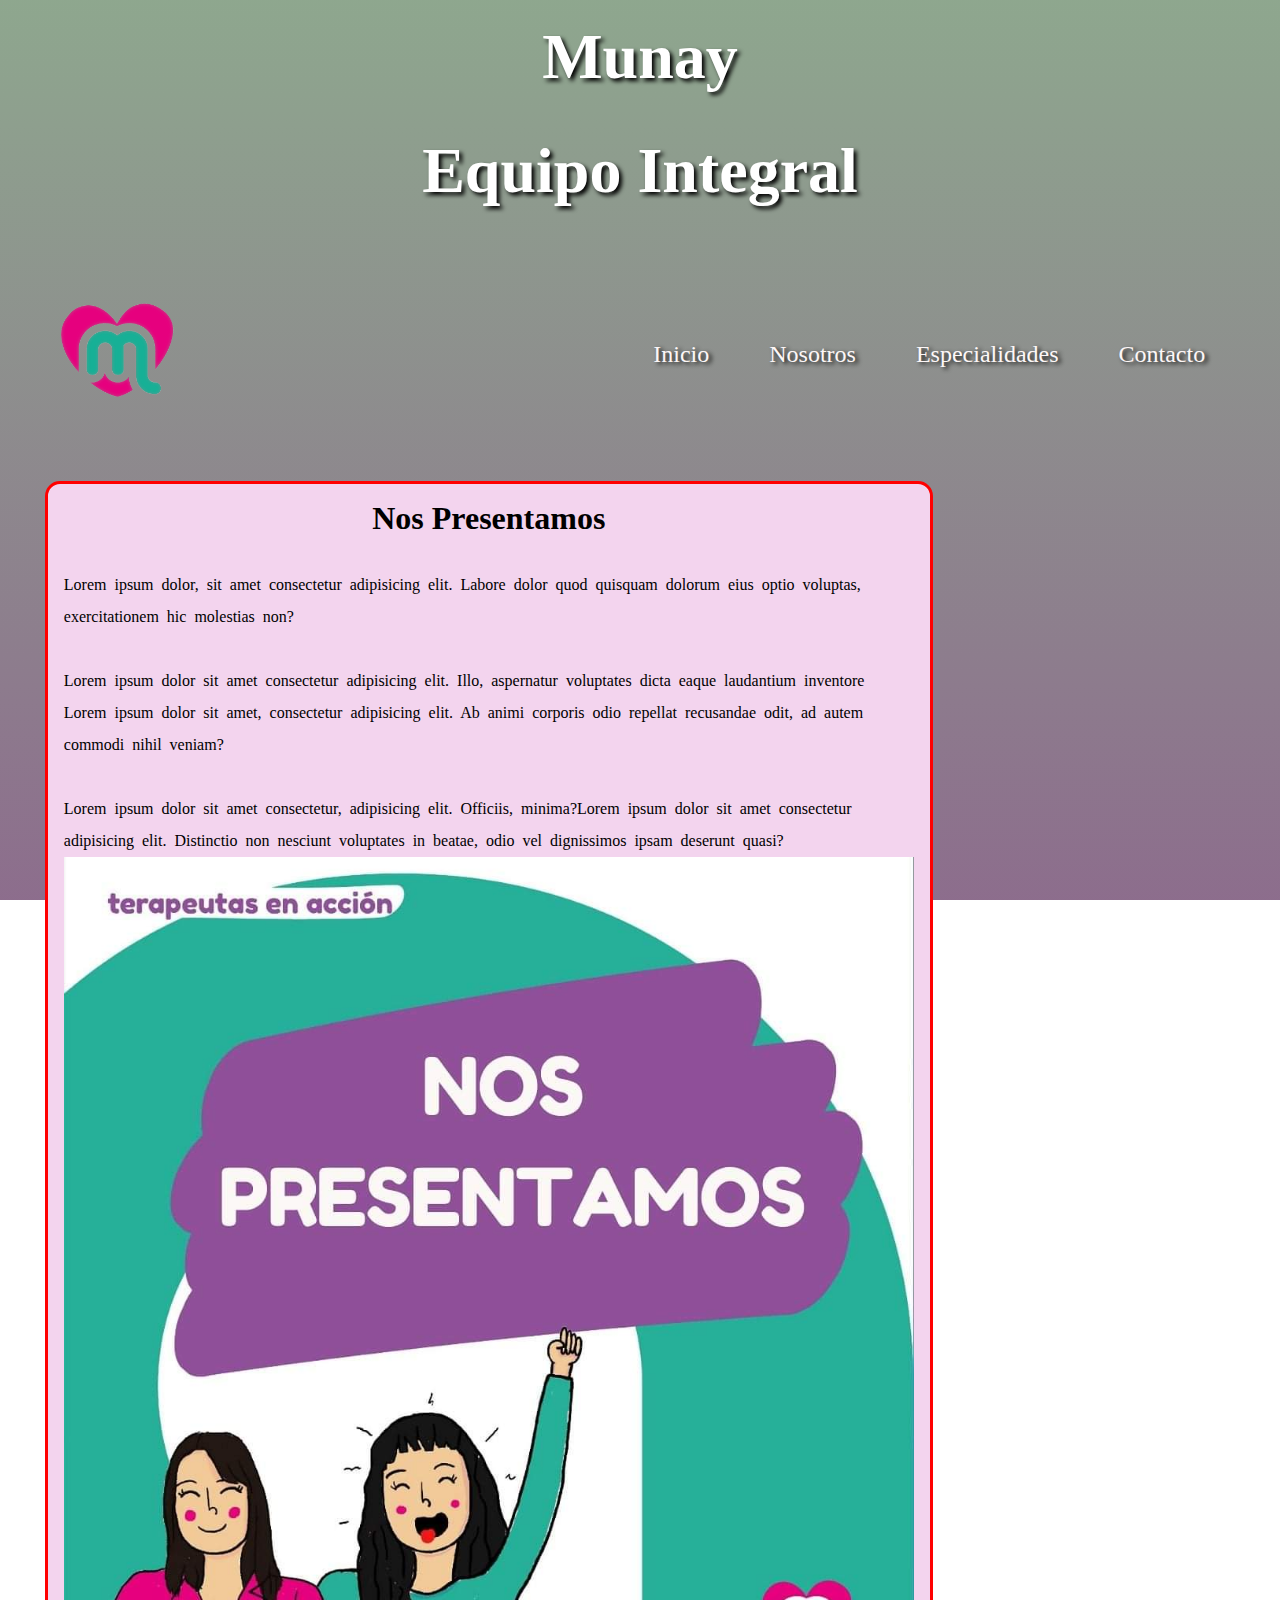
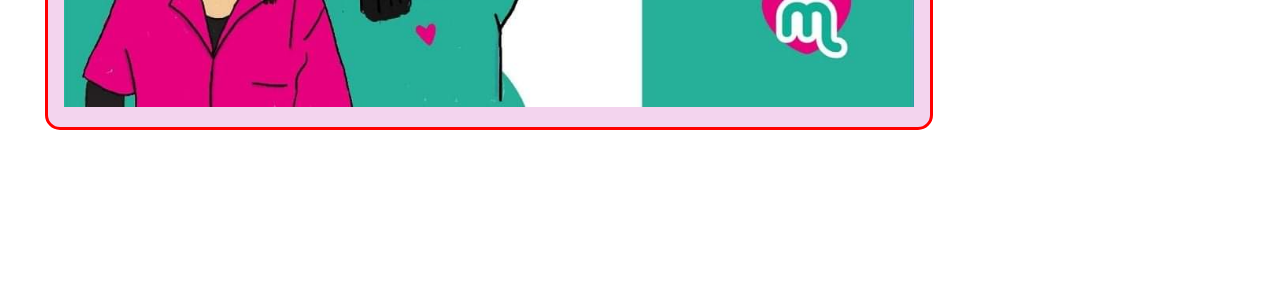
<file: Nosotros.html>
<!DOCTYPE html>
<html lang="en">

<head>
    <meta charset="UTF-8">
    <meta http-equiv="X-UA-Compatible" content="IE=edge">
    <meta name="viewport" content="width=device-width, initial-scale=1.0">
    <link rel="stylesheet" href="estilo.css" />
    <link rel="icon" href="./imagenes/logo.munay(1).png" />
    <link rel="stylesheet" href="https://cdnjs.cloudflare.com/ajax/libs/animate.css/4.1.1/animate.min.css" />
    <title>Nosotros</title>
</head>

<body>
    <header class="titulo">
        <h1 class="animate__animated  animate__jackInTheBox">Munay</h1>
        <h1 class="animate__animated animate__jackInTheBox">Equipo Integral</h1>
    </header>
    <div class="container">
        <header class="header">
            <div class="logo">
                <a href="https://l.facebook.com/l.php?u=http%3A%2F%2Finstagram.com%2Fmunayequipointegral&h=AT1vJkvGJftevooNOvOmRkJnzs3-m8IdNV5f4VA_-Zm0gZeqoY-ezf8KA2zBfhlrrzhgfRpGmV7yf6q4rVitj2-AKreK_8tiKsvts8qxgASYbDNRtBe-_w6R4ddmDocO1icDXeCBvHsgQLPtR_o6bGep3L4zBW7qtV6IlQ"
                    target="_blank">
                    <img src="./imagenes/logo.munay(1).png" alt="" id="corazon"  class="animate__animated  animate__jackInTheBox"/>
                </a>
            </div>
            <nav>
                <ul>
                    <li>
                        <a href="./index.html">Inicio</a>
                    </li>
                    <li>
                        <a href="./Nosotros.html">Nosotros</a>
                    </li>
                    <li>
                        <a href="#">Especialidades</a>
                    </li>
                    <li>
                        <a href="#">Contacto</a>
                    </li>
                </ul>
            </nav>
        </header>
        <main class="caja2">
            <article class="article2">
                <h1>Nos Presentamos</h1>
                <p class="p2">
                    Lorem ipsum dolor, sit amet consectetur adipisicing elit. Labore
                    dolor quod quisquam dolorum eius optio voluptas, exercitationem hic
                    molestias non?
                </p>
                <p class="p2">
                    Lorem ipsum dolor sit amet consectetur adipisicing elit. Illo,
                    aspernatur voluptates dicta eaque laudantium inventore Lorem ipsum dolor sit amet, consectetur
                    adipisicing elit. Ab animi corporis odio repellat recusandae odit, ad autem commodi nihil veniam?
                </p>
                <p class="p2">
                    Lorem ipsum dolor sit amet consectetur, adipisicing elit. Officiis,
                    minima?Lorem ipsum dolor sit amet consectetur adipisicing elit. Distinctio non nesciunt voluptates
                    in beatae, odio vel dignissimos ipsam deserunt quasi?
                </p>
                <img src="./imagenes/munay.jpg" alt="imagen" class="logo2">
            </article>
        </main>
        <footer class="footer">
            <p>
            Para saber más sobre MUNAY visitá nuestras redes sociales o mandanos un mensaje!!!
            </p>
            <a href="https://l.facebook.com/l.php?u=http%3A%2F%2Finstagram.com%2Fmunayequipointegral&h=AT1vJkvGJftevooNOvOmRkJnzs3-m8IdNV5f4VA_-Zm0gZeqoY-ezf8KA2zBfhlrrzhgfRpGmV7yf6q4rVitj2-AKreK_8tiKsvts8qxgASYbDNRtBe-_w6R4ddmDocO1icDXeCBvHsgQLPtR_o6bGep3L4zBW7qtV6IlQ"
                target="_blank">
                <img src="./imagenes/580b57fcd9996e24bc43c521.png" alt="" width="50px" height="50px"  class="wow animate__animated animate__jackInTheBox"/></a>
            <img src="./imagenes/580b57fcd9996e24bc43c543.png" alt="" width="50px" height="50px" class="wow animate__animated animate__jackInTheBox"/>
            <img src="./imagenes/58e919b0eb97430e819064ff.png" width="43px" height="43px" class="wow animate__animated animate__jackInTheBox"/>
        </footer>
    </div>
    <script src="js/wow.min.js"></script>
    <script>
    new WOW().init();
    </script>
</body>

</html>
</file>
<file: estilo.css>
* {
    margin: 0;
    padding: 0;
}

body {
    background-image: linear-gradient(rgba(114, 145, 114, 0.8), rgba(112, 73, 112, 0.8)), url(https://th.bing.com/th/id/R.8196173cd7f4300855ec7f7f69b14e0a?rik=pBUwMyF35InX0A&riu=http%3a%2f%2fletrasdecolores.com%2fwp-content%2fuploads%2f2013%2f10%2fslideinfant-1024x397.jpg&ehk=cjLnsu%2fh0qy6%2bMeclE4rFEbRuWGfwKzXoczQP5I%2fLGU%3d&risl=&pid=ImgRaw&r=0);
    background-attachment: fixed;
    background-size: cover;
}

/*header*/
.titulo h1 {
    padding: 20px 0;
    text-align: center;
    font-weight: bold;
    text-shadow: 3px 3px 4px rgb(3, 3, 3);
    font-size: 4rem;
    color: white;
    font-family: 'Blaka', cursive;
}


.container {
    /*background-color: rgb(106, 163, 228);*/
    width: 93%;
    margin: 1.2em auto;
    display: grid;
    gap: 1.2em;
    grid-template-columns: repeat(4, 1fr);

}

/*.container>.header,*/
.container>.caja,
.container>.sidebar,
/*.container>.footer,*/
.container>.div {
   /* background-color: rgb(165, 241, 241);*/
    padding: 20px;
    border: 5px solid rgba(231, 176, 236, 0.8);
    margin-top: 30px;
    border-radius: 15px;
    

}

.container .footer,
.container .header {
    /*background-color: rgb(98, 146, 146);*/
    color: white;
    grid-column: 1/5;
    margin: 40px 0;
}


.container .caja {
    grid-column: span 3;
    display: flex;
    flex-direction: row;


}

.container .caja2 {
    grid-column: span 3;
    display: flex;
    flex-direction: row;
}

.container .sidebar {
    grid-column: span 1;
}

.article {
    border: 1px solid red;
    margin: 10px;
    padding: 1rem;
    background-color: rgb(243, 212, 238);
    border-radius: 15px;
}

.article2 {
    border: 3px solid red;
    margin: 10 px auto;
    padding: 1rem;
    background-color: rgb(243, 212, 238);
    border-radius: 15px;

}

.article h1 {
    text-align: center;
}

.article2 h1 {
    text-align: center;
}

.article p {
    margin-top: 2rem;
    word-spacing: 4px;
    line-height: 2rem;
}

.article2 .p2 {
    margin-top: 2rem;
    word-spacing: 4px;
    line-height: 2rem;

}

.container header {
    display: flex;
    justify-content: space-between;
    border-radius: 5px;
    align-items: center;
    height: 15vh;
}

.logo {
    width: 300px auto;
}

.logo img {
    width: 300px auto;

}

ul {
    list-style-type: none;
    display: flex;
    justify-content: space-between;
    width: 100%;
}

ul li  {
    /* background-color: rgb(209, 240, 174);*/
    margin: 20px;
    border-radius: 6px;
    padding: 10px;
    position: relative;

}

    ul li ::before {
    /* background-color: rgb(209, 240, 174);*/
    content: "";
    height: 3px;
    width: 0%;
    background-color: rgba(238, 241, 9, 0.925);
    padding: o.5px;
    border-radius: 5px;
    position: absolute;
    left: 0;
    bottom: -5px;
    transition: 0.2s ease-out;
}

    ul li:hover ::before{
    width: 100%;
}

ul li a {
    text-decoration: none;
    color: rgb(253, 247, 247);
    font-size: 1.5rem;
    text-shadow: 3px 2px 4px rgb(17, 17, 16);
}
.foto {
    border: 1px solid red;
    margin: 10PX;
    padding: 10PX;
}

.container .footer {
    display: flex;
    flex-direction: row;
    justify-content: space-around;
}


ul li a:hover {
    /*color: rgb(189, 45, 202);*/
}

.logo2 {
    width: 100%;
    height: auto;
}

.logo #corazon {
    width: 25%;
    height: auto; 
    margin: auto;
}

@media screen and (max-width: 768px) {
    .container .header {
        text-align: center;
        grid-column: 1/-1;
        display: flex;
        flex-direction: column;
        height: auto;

    }

    .container .caja {
        grid-column: 1/-1;
        display: block;
        margin-top: auto;
    }

    .container .sidebar {
        grid-column: 1/-1;
    }

    .container .footer {
        align-items: center;
        display: block;
        text-align: center;
    }

    ul {
        display: flex;
        flex-direction: column;

    }

    ul li {
        display: flex;
        flex-direction: column;
        


    }

    ul li a {
        display: flex;
        flex-direction: column;
        
    }

    ul li:hover {
        background-color: violet;
        border-radius: 10px;
    }

    ul li a:hover {
        color: white;
        
    }

}
</file>
